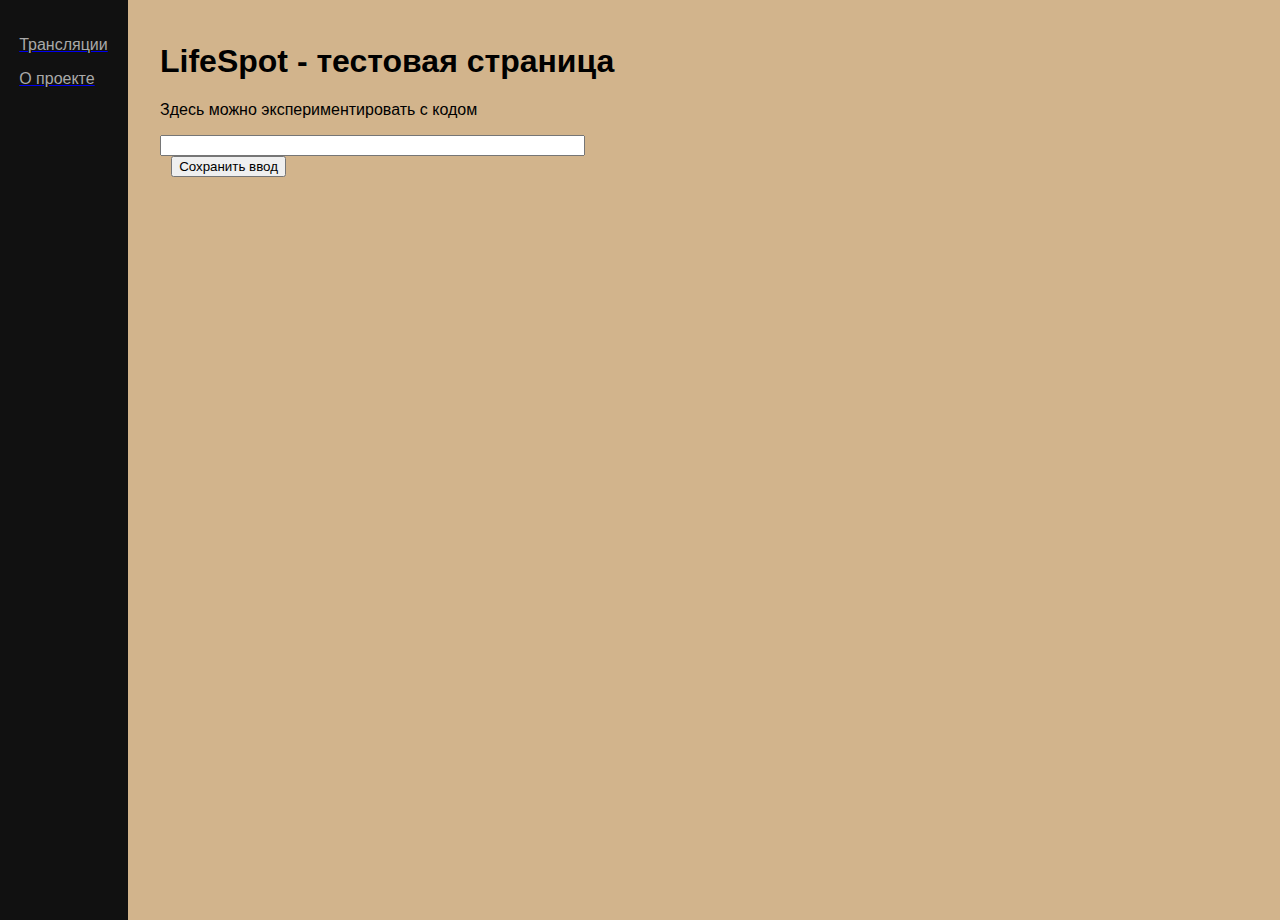
<file: LiveSpot/Views/testing.html>
﻿<!DOCTYPE html>
<html lang="en">

<head>
    <meta charset="UTF-8">
    <title>LifeSpot</title>
    <link href="../Static/CSS/index.css" rel="stylesheet" type="text/css">
    <script src="../Static/JS/testing.js" defer></script>
</head>

<header id="header-index">
    
    <h1>LifeSpot - тестовая страница</h1>
    <p>Здесь можно экспериментировать с кодом</p>
    <input type="text" oninput="
        /* Обработчик ввода текста */
           " size=50%>
    <div class="save-input-button">
        <button onclick="saveInput()">Сохранить ввод</button>
    </div>
    
</header>

<aside id="sidebar">
    <div class="navbar">
        <a href="/"><p>Трансляции</p></a>
        <a href="/"><p>О проекте</p></a>
    </div>
</aside>

<!--SIDEBAR-->
<body></body>
<!--FOOTER-->

</html>
</file>
<file: LiveSpot/Static/CSS/index.css>
﻿.bordered {
    border: 2px solid black;
    background-color: inherit;
    padding: 10px;
}

.video-container {
    display: inline-block;
    padding-left: 1%;
}
header {
    padding-left: 1%;
    padding-top: 1.2%;
}
header #header-index {
    color: #44453f;
}
.search {
    width: 50%;
    padding-left: 1%;
}
.search :focus{
    background-color: crimson;
}

footer {
    position: absolute;
    bottom: 0;
    font-size: medium;
    color: dimgrey;
    line-height: 66%;
    padding-left: 1%;
}

header,footer,aside,body, .navbar,.video-container{
    font-family: "Helvetica 65 Medium", sans-serif;
}
header,footer,body, .video-container{
    background-color:tan;
}

aside {
    height: 100%;
    width: 10%;
    position: absolute; /* Фиксированная позиция сайд-бара. Так он будет оставаться на месте при скроллинге */
    z-index: 1; /* Сайд-бар будет поверх остальных элементов */
    top: 0; /* Сайдбар будет в самой верхней части страницы */
    left: 0;
    background-color: #111; /* Черный цвет фона (задан в виде кода) */
    overflow-x: hidden; /* Отключаем горизонтальную прокрутку */
    padding-top: 20px;
    color: white;
}
.navbar p {
    color: darkgray;
    padding-left: 15%;
}
.navbar p:hover {
    color: aliceblue;
}
body {
    padding-left: 11%;
}
h1{
    color: black;
}

.review-container, .review-button{
    display: inline-block;
    margin-top: 0.5em;
    padding-left: 1%;
    padding-top: 1%;
}

.save-input-button {
    display: block;
    padding-left: 1%;
    width: 18%;
    height: 2%;
}
.slider {
    position: relative;
    width: 300px;
    height: 200px;
    object-fit: cover;
    /*overflow: auto;*/
}
    .slider img {
        width: 100%;
        height: 100%;
        object-fit: cover;
        position:absolute;
        
    }
.prev-button,
.next-button {
    position: absolute;
    top: 50%;
    transform: translateY(-50%);
    width: 40px;
    height: 21px;
    background-color: rgba(128,128,128,0.5); 
    border: none;
    font-size: 100%;
    color: white;
}
.prev-button {
    left: 1px;
}

.next-button {
    right: 1px;
}
</file>
